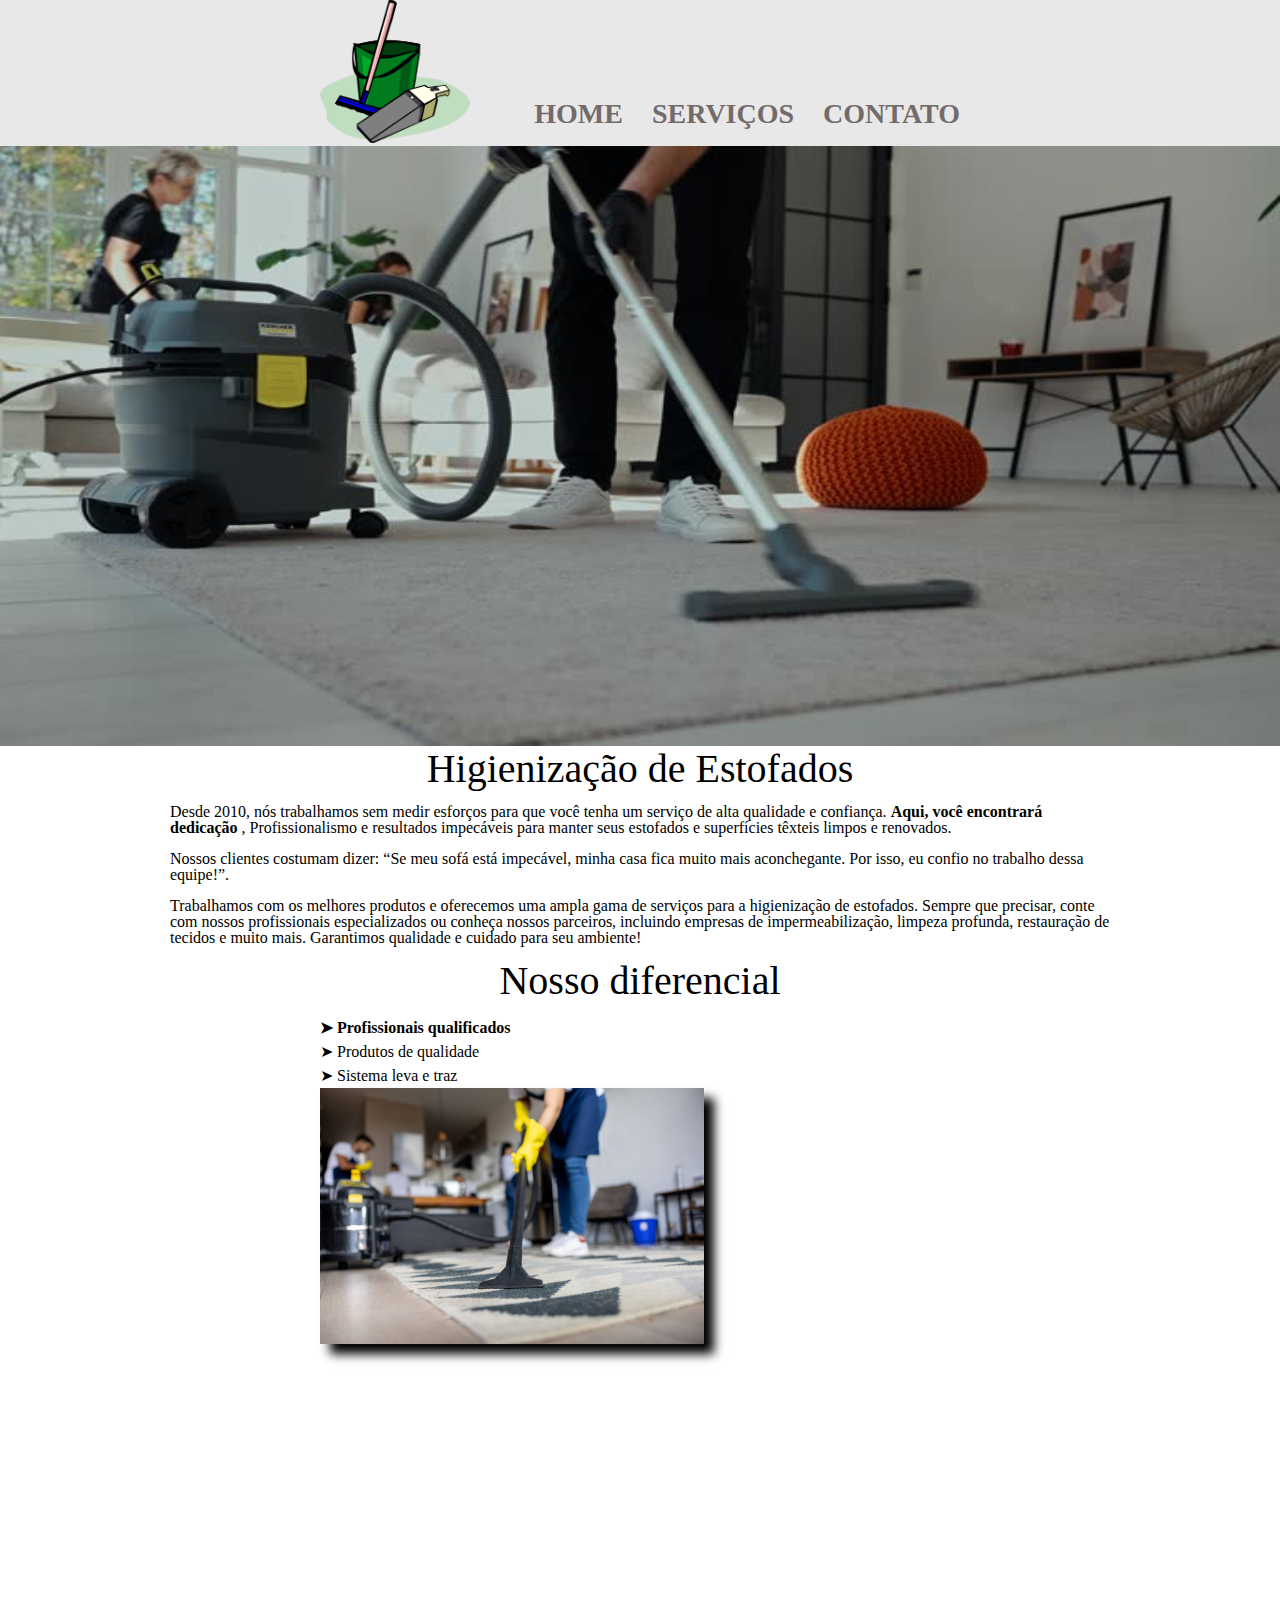
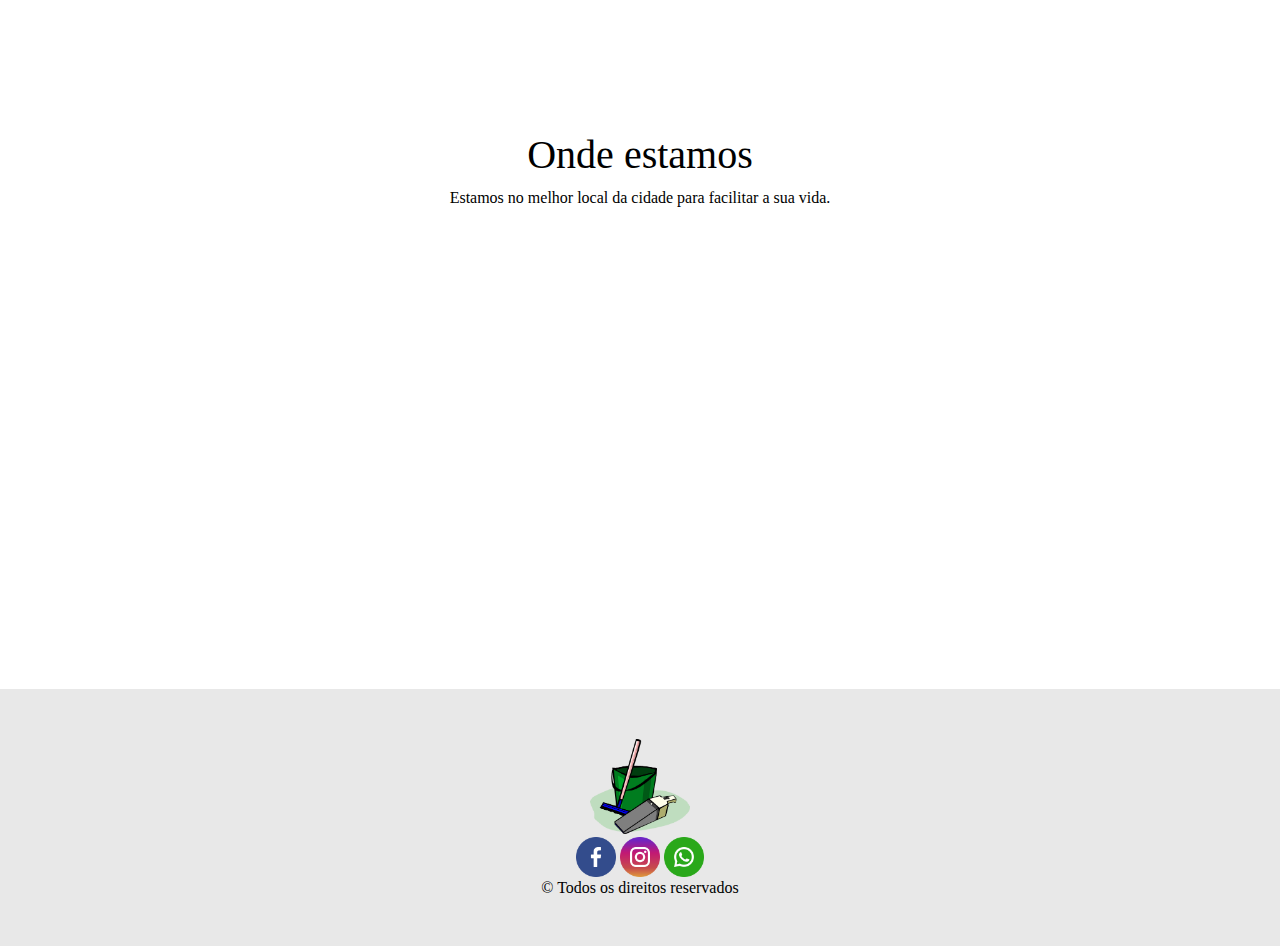
<file: index.html>
<!DOCTYPE html>
<html lang="pt-br">

<head>
    <meta charset="UTF-8">
    <meta name="viewport" content="width=device-width">
    <meta name="google-site-verification" content="nBZ2purs8oIYW2giPbHcFA0eIivnXt5TQn2Q101xQqg" />
    


    <title>Serviço de Limpeza</title>
    <link rel="stylesheet" href="reset.css">
    <link rel="stylesheet" href="style.css">
    <link rel="preconnect" href="https://fonts.googleapis.com">
    <link rel="preconnect" href="https://fonts.gstatic.com" crossorigin>
    <link href="https://fonts.googleapis.com/css2?family=Roboto:ital,wght@0,100..900;1,100..900&display=swap"
        rel="stylesheet">
        <link rel="icon" type="image/png" href="imagens/favicon_br_seco.png">


</head>

<body>
    <header>
        <div class="box">

            <h1>
                <img width="150px" src="imagens/logo.jpeg" alt="logo da empresa">
            </h1>
            <nav>
                <ul>
                    <li><a href="index.html">Home</a></li>
                    <li><a href="servico.html">Serviços</a></li>
                    <li><a href="contato.html">Contato</a></li>
                </ul>
            </nav>

        </div>
    </header>

    <img height="600px" class="destaque" src="imagens/gettyimages-2182274367-640x640.jpg" alt="imagem destaque">
    <main>
        <section class="principal">
            <h2 class="titulo-centralizado">Higienização de Estofados </h2>

            <p>
                Desde 2010, nós trabalhamos sem medir esforços para que você tenha um serviço de alta qualidade e
                confiança.
                <strong>
                    Aqui, você encontrará dedicação
                </strong>
                , Profissionalismo e resultados impecáveis para manter seus estofados e superfícies têxteis limpos e renovados.
            </p>
            <p id="feedback">
                Nossos clientes costumam dizer:
                        “Se meu sofá está impecável, minha casa fica muito mais aconchegante. Por isso, eu confio no
                        trabalho dessa equipe!”.

            
            </p>
            <p>
                Trabalhamos com os melhores produtos e oferecemos uma ampla gama de serviços para a higienização de
                estofados. Sempre que precisar, conte com nossos profissionais especializados ou conheça nossos
                parceiros, incluindo empresas de impermeabilização, limpeza profunda, restauração de tecidos e muito
                mais. Garantimos qualidade e cuidado para seu ambiente!

            </p>

        </section>
        <section class="diferencial">
            <h3 class="titulo-centralizado">Nosso diferencial</h3>
            <div class="conteudo-diferencial">
                <ul class="lista-itens">
                    <li class="itens">Profissionais qualificados</li>
                    <li class="itens">Produtos de qualidade</li>
                    <li class="itens">Sistema leva e traz</li>
                </ul>

                <img class="imagemdiferencial" src="imagens/gettyimages-1417833187-612x612.jpg" alt="diferencial">
            </div>
            <div class="video">
                 <iframe width="100%" height="315" src="https://v.ftcdn.net/02/42/66/14/700_F_242661462_3CXP9PqO8WkHVXhBcLCETloJVyZdKEGE_ST.mp4" title="YouTube video player" frameborder="0" allow="accelerometer; autoplay; clipboard-write; encrypted-media; gyroscope; picture-in-picture; web-share" referrerpolicy="strict-origin-when-cross-origin" allowfullscreen></iframe>
               
            </div>

        </section>
        <section class="mapa" style="padding: 10px;">
            <h3 class="titulo-centralizado">Onde estamos</h3>
            <p >Estamos no melhor local da cidade para facilitar a sua vida.</p>
             
                <iframe   src="https://www.google.com/maps/embed?pb=!1m18!1m12!1m3!1d61424.01770546733!2d-48.07125312994045!3d-15.80389566832043!2m3!1f0!2f0!3f0!3m2!1i1024!2i768!4f13.1!3m3!1m2!1s0x935a33a8f6d7fe81%3A0x1d05d8541ea7e6a8!2sSt.%20Hab.%20Vicente%20Pires%20-%20Taguatinga%2C%20Bras%C3%ADlia%20-%20DF!5e0!3m2!1spt-BR!2sbr!4v1748486623341!5m2!1spt-BR!2sbr"  width="100%" height="450" style="border:0; margin: 0 auto;" allowfullscreen="" loading="lazy" referrerpolicy="no-referrer-when-downgrade"  ></iframe>
        </section>
    </main>
    <footer>
        <img width="100px" src="imagens/logo.jpeg" alt="logo da empresa">
       
        <p>
            <a href="https://www.instagram.com/bruno_brseco?utm_source=ig_web_button_share_sheet&igsh=cmExNDM4a2lpaWph" title="facebook ícones"><img width="40px" src="imagens/facebook.png" alt="logo"></a>
            <a href="https://www.instagram.com/bruno_brseco?utm_source=ig_web_button_share_sheet&igsh=cmExNDM4a2lpaWph"><img width="40px"src="imagens/instagram.png" alt="logo instagram"></a>
            <a href="6198545-5137"><img width="40px" src="imagens/whatsapp.png" alt=""></a>
        </p>
         <p>&copy; Todos os direitos reservados
            
        </p>
    </footer>


</body>

</html>
</file>
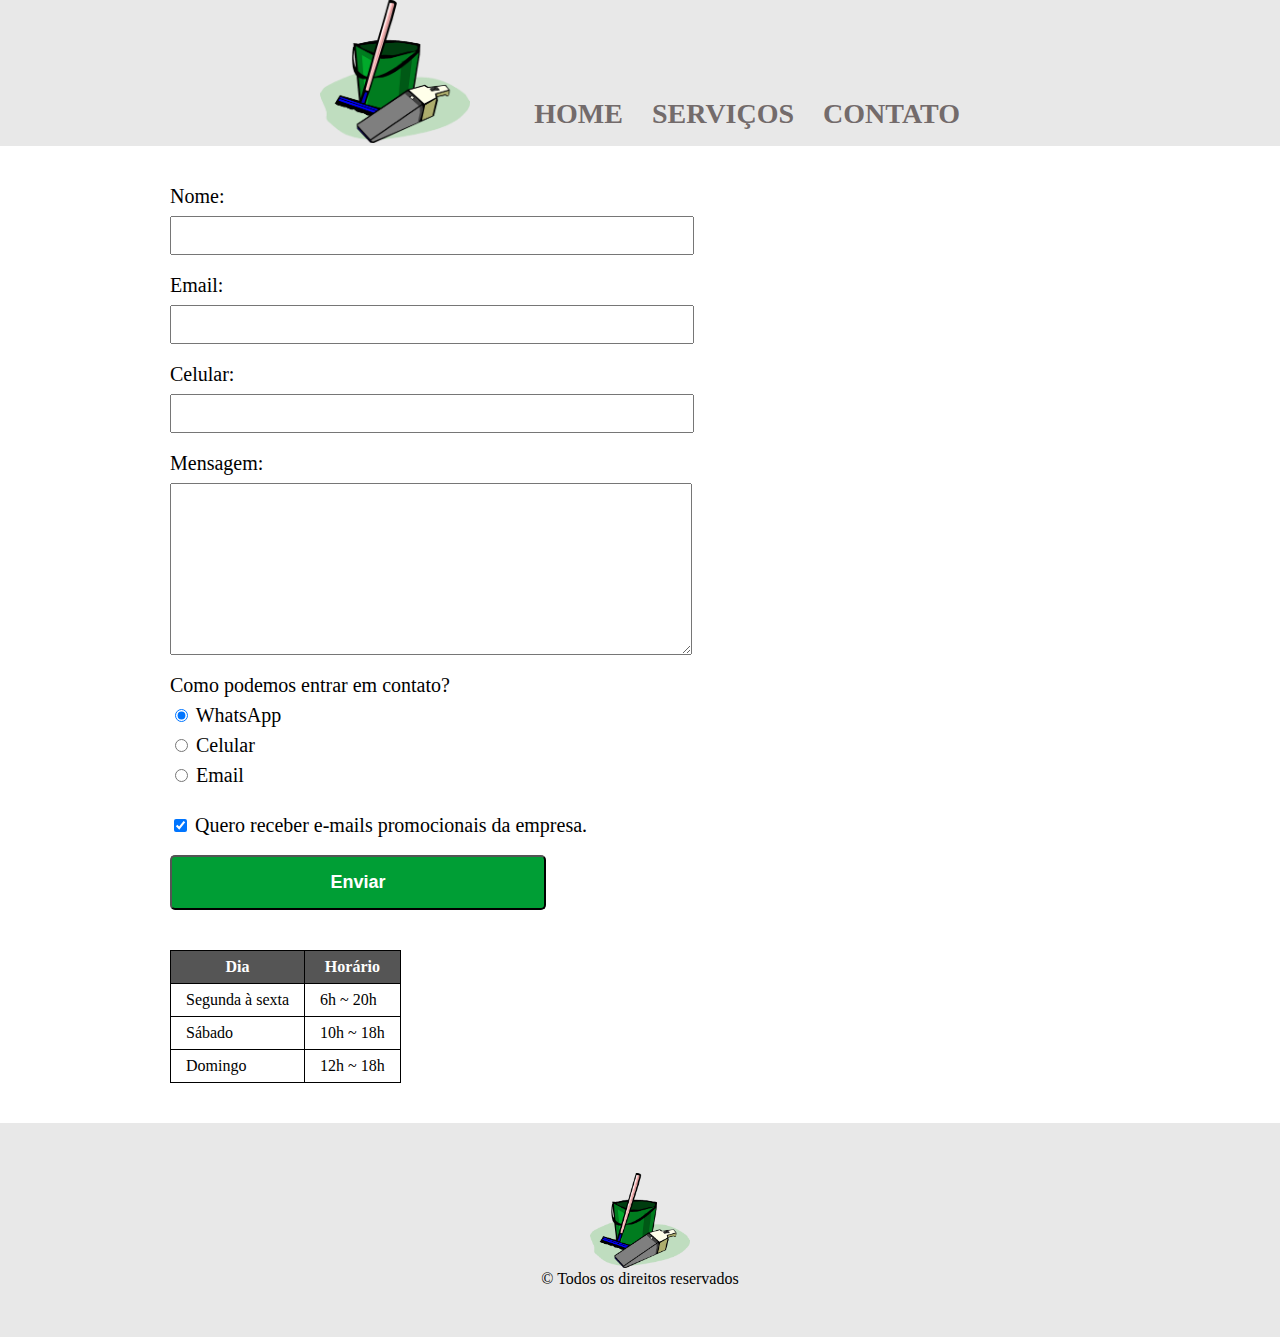
<file: contato.html>
<!DOCTYPE html>
<html lang="pt-br">
<head>
    <meta charset="UTF-8">
    <meta name="viewport" content="width=device-width">
    <meta name="google-site-verification" content="nBZ2purs8oIYW2giPbHcFA0eIivnXt5TQn2Q101xQqg" />
    <title>Serviço de Limpeza</title>
    <link rel="stylesheet" href="reset.css">
    <link rel="stylesheet" href="style.css">
    <link rel="preconnect" href="https://fonts.googleapis.com">
    <link rel="preconnect" href="https://fonts.gstatic.com" crossorigin>
    <link href="https://fonts.googleapis.com/css2?family=Roboto:ital,wght@0,100..900;1,100..900&display=swap"
        rel="stylesheet">
        <link rel="icon" type="image/png" href="imagens/favicon_br_seco.png">
</head>
<body>
    <header>
        <div class="box">
            <h1>
                <img width="150px" src="imagens/logo.jpeg" alt="Logo da empresa">
            </h1>
            <nav>
                <ul>
                    <li><a href="index.html">Home</a></li>
                    <li><a href="servico.html">Serviços</a></li>
                    <li><a href="contato.html">Contato</a></li>
                </ul>
            </nav>
        </div>
    </header>
    
    <main>
        <form  action="https://formspree.io/f/xvgaeypo" id="contato-form" method="POST">
            
            <label for="name">Nome:</label>
            <input type="text" id="name" name="nome" class="input-text" required>

            <label for="mail">Email:</label>
            <input type="email" id="mail" name="_replyto" class="input-text" required>

            <label for="cel">Celular:</label>
            <input type="tel" id="cel" name="celular" class="input-text" required>

            <label for="message">Mensagem:</label>
            <textarea id="message" name="mensagem" cols="70" rows="10" class="input-text" required></textarea>

            <fieldset>
                <legend>Como podemos entrar em contato?</legend>

                <label for="radio-whatsapp">
                    <input type="radio" id="radio-whatsapp" name="contato_preferido" value="whatsapp" checked>
                    WhatsApp
                </label>

                <label for="radio-cel">
                    <input type="radio" id="radio-cel" name="contato_preferido" value="cel">
                    Celular
                </label>
                
                <label for="radio-mail">
                    <input type="radio" id="radio-mail" name="contato_preferido" value="mail">
                    Email
                </label>                    
            </fieldset>

            <label class="checkbox">
                <input type="checkbox" id="news" name="quero_promocao" checked>
                Quero receber e-mails promocionais da empresa.
            </label>

            <input type="hidden" name="_subject" value="Nova mensagem do site">
            <input type="submit" value="Enviar" class="enviar">
        </form>

        <table>
            <tr>
                <th>Dia</th>
                <th>Horário</th>
            </tr>
            <tr>
                <td>Segunda à sexta</td>
                <td>6h ~ 20h</td>
            </tr>
            <tr>
                <td>Sábado</td>
                <td>10h ~ 18h</td>
            </tr>
            <tr>
                <td>Domingo</td>
                <td>12h ~ 18h</td>
            </tr>
        </table>
    </main>

    <footer>
        <img width="100px" src="imagens/logo.jpeg" alt="Logo da empresa">
        <p>&copy; Todos os direitos reservados</p>
    </footer>
    <script>
      document.getElementById("contato-form").addEventListener("submit", function(event) {
    event.preventDefault(); // Impede o comportamento padrão

    let formData = new FormData(this); // Captura os dados do formulário

    fetch(this.action, {
        method: "POST",
        body: formData,
        headers: {
            "Accept": "application/json" // Define o formato esperado da resposta
        }
    })
    .then(response => {
        if (response.ok) {
            alert("Dados enviados com sucesso!");
            this.reset(); // Limpa o formulário após envio
        } else {
            return response.json().then(data => {
                throw new Error(data.error || "Erro desconhecido");
            });
        }
    })
    .catch(error => {
        console.error("Erro ao enviar:", error);
        alert("Falha ao enviar os dados. Tente novamente mais tarde.");
    });
});

    </script>
</body>
</html>
</file>
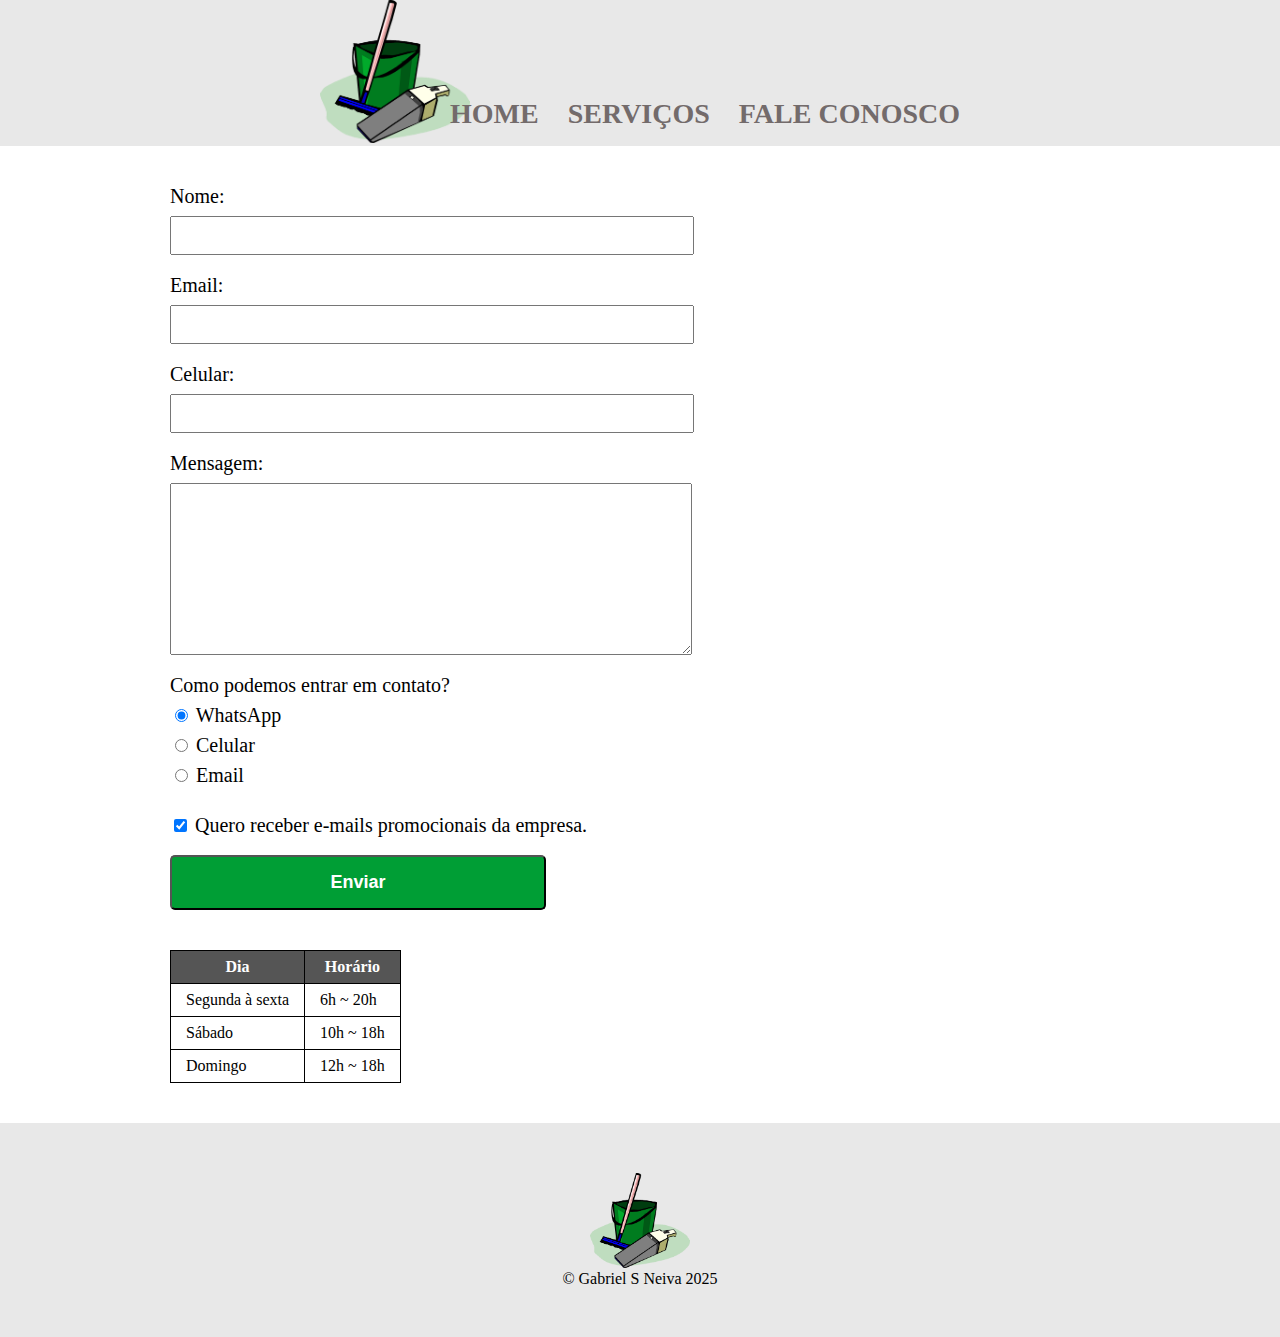
<file: fale-conosco.html>
<!DOCTYPE html>
<html lang="pt-br">
<head>
    <meta charset="UTF-8">
    <title>Fale Conosco - Higienização de Estofados</title>
    <link rel="stylesheet" href="reset.css">
    <link rel="stylesheet" href="style.css">
</head>
<body>
    <header>
        <div class="box">
            <h1>
                <img width="150px" src="logo.jpeg" alt="Logo da empresa">
            </h1>
            <nav>
                <ul>
                    <li><a href="index.html">Home</a></li>
                    <li><a href="servico.html">Serviços</a></li>
                    <li><a href="fale-conosco.html">Fale Conosco</a></li>
                </ul>
            </nav>
        </div>
    </header>
    
    <main>
        <form  action="https://formspree.io/f/xvgaeypo" id="contato-form" method="POST">
            
            <label for="name">Nome:</label>
            <input type="text" id="name" name="nome" class="input-text" required>

            <label for="mail">Email:</label>
            <input type="email" id="mail" name="_replyto" class="input-text" required>

            <label for="cel">Celular:</label>
            <input type="tel" id="cel" name="celular" class="input-text" required>

            <label for="message">Mensagem:</label>
            <textarea id="message" name="mensagem" cols="70" rows="10" class="input-text" required></textarea>

            <fieldset>
                <legend>Como podemos entrar em contato?</legend>

                <label for="radio-whatsapp">
                    <input type="radio" id="radio-whatsapp" name="contato_preferido" value="whatsapp" checked>
                    WhatsApp
                </label>

                <label for="radio-cel">
                    <input type="radio" id="radio-cel" name="contato_preferido" value="cel">
                    Celular
                </label>
                
                <label for="radio-mail">
                    <input type="radio" id="radio-mail" name="contato_preferido" value="mail">
                    Email
                </label>                    
            </fieldset>

            <label class="checkbox">
                <input type="checkbox" id="news" name="quero_promocao" checked>
                Quero receber e-mails promocionais da empresa.
            </label>

            <input type="hidden" name="_subject" value="Nova mensagem do site">
            <input type="submit" value="Enviar" class="enviar">
        </form>

        <table>
            <tr>
                <th>Dia</th>
                <th>Horário</th>
            </tr>
            <tr>
                <td>Segunda à sexta</td>
                <td>6h ~ 20h</td>
            </tr>
            <tr>
                <td>Sábado</td>
                <td>10h ~ 18h</td>
            </tr>
            <tr>
                <td>Domingo</td>
                <td>12h ~ 18h</td>
            </tr>
        </table>
    </main>

    <footer>
        <img width="100px" src="logo.jpeg" alt="Logo da empresa">
        <p>&copy; Gabriel S Neiva 2025</p>
    </footer>
    <script>
      document.getElementById("contato-form").addEventListener("submit", function(event) {
    event.preventDefault(); // Impede o comportamento padrão

    let formData = new FormData(this); // Captura os dados do formulário

    fetch(this.action, {
        method: "POST",
        body: formData,
        headers: {
            "Accept": "application/json" // Define o formato esperado da resposta
        }
    })
    .then(response => {
        if (response.ok) {
            alert("Dados enviados com sucesso!");
            this.reset(); // Limpa o formulário após envio
        } else {
            return response.json().then(data => {
                throw new Error(data.error || "Erro desconhecido");
            });
        }
    })
    .catch(error => {
        console.error("Erro ao enviar:", error);
        alert("Falha ao enviar os dados. Tente novamente mais tarde.");
    });
});

    </script>
</body>
</html>
</file>
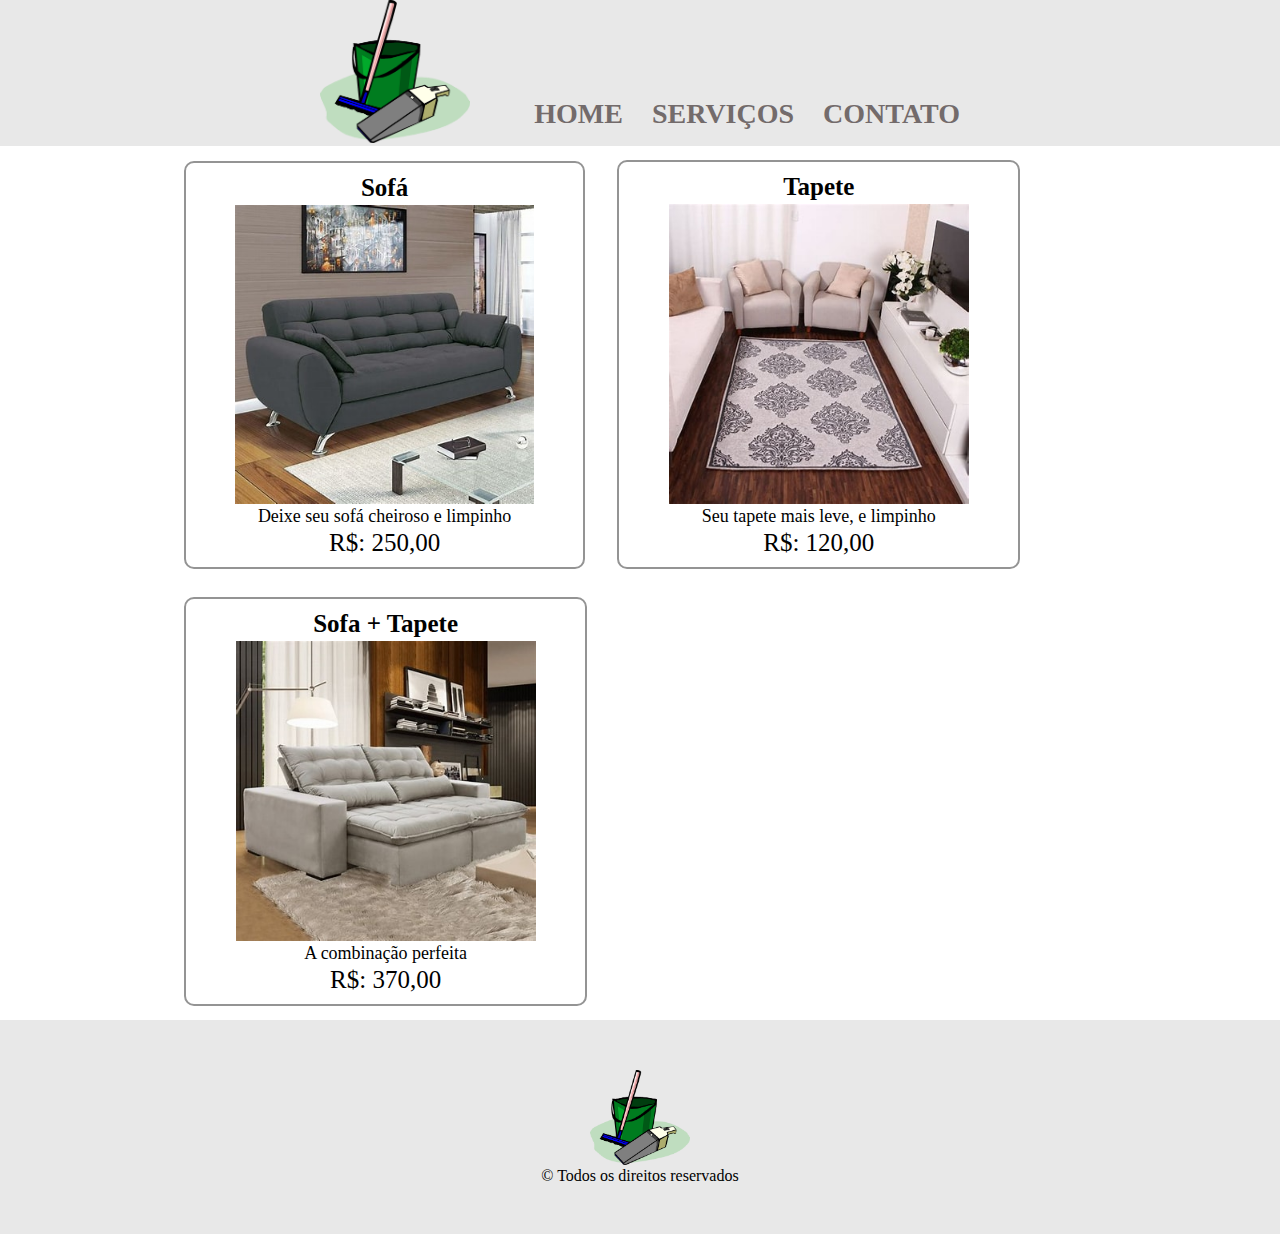
<file: servico.html>
<!DOCTYPE html>
<html lang="pt-br">
    <head>
        <meta charset="UTF-8">
        <title>Serviços - Pet Shop Cão Feliz</title>
        <link rel="stylesheet" href="reset.css">
        <link rel="stylesheet" href="style.css">
        
    </head>
    <body>
        <header>
            <div class="box">
                <h1>
                    <img width="150px" src="imagens/logo.jpeg" alt="logo da empresa">
                </h1>
                <nav>
                    <ul>
                        <li><a href="index.html">Home</a></li>
                        <li><a href="servico.html">Serviços</a></li>
                        <li><a href="fale-conosco.html">Contato</a></li>
                    </ul>
                </nav>
            </div>
        </header>
        <main>
            <ul class="servicos">
                <li>
                    <h2>Sofá</h2>
                    <img width="80%" src="imagens/sofa.jpeg
                    "  alt="foto">
                    <p class="descricao">Deixe seu sofá cheiroso e limpinho</p>
                    <p class="preco">R$: 250,00</p>
                </li>
                <li>
                    <h2>Tapete</h2>
                    <img width="80%" src="imagens/tapetes.jpeg" alt="foto">
                    <p class="descricao">Seu tapete mais leve, e limpinho</p>
                    <p class="preco">R$: 120,00</p>
                </li>
                <li>
                    <h2>Sofa + Tapete</h2>
                    <img width="80%" src="imagens/sofaTapete.jpeg" alt="foto">
                    <p class="descricao">A combinação perfeita</p>
                    <p class="preco">R$: 370,00</p>
                </li>

            </ul>
        </main>
        <footer>
            <img width="100px" src="imagens/logo.jpeg" alt="logo da empresa">
            <p>&copy; Todos os direitos reservados</p>
        </footer>
        
    </body>
</html>
</file>
<file: style.css>
body{
    font-family: 'Montserrat' sans-serif;
    
}
header{
    background-color: #e8e8e8;
}
.box{
    width: 50%;
    margin: 0 auto;
    position: relative;
}
nav{
    position: absolute;
    top: 100px;
    right: 0;
}
nav li{
    display: inline;
}
nav a{
    color: #736b6b;
    text-decoration: none;
    text-transform: uppercase;
    font-weight: bold;
    font-size: 28px;
    margin: 0 0 0 25px;
}
nav a:hover{
    color: #009e35;
    text-decoration: underline;
}
.destaque{
    width: 100%;
}
.titulo-centralizado{
    text-align: center;
    font-size: 40px;
    margin: 0 0 15px;
}
.principal p{
    margin: 0 0 15px;
}
.principal strong{
    font-weight: bold;
}
.principal em{
    font-style: 'Open Sans';
}
.imagemdiferencial{
    width: 60%;
    transition: 400ms;
    box-shadow: 10px 10px 10px 0 black;
    margin-bottom: 30px;
}
.imagemdiferencial:hover{
    opacity: 0.3;
}
.conteudo-diferencial{
    width: 640px;
    margin: 0 auto;
}
.lista-itens{
    width: 40%;
    display: inline-block;
    vertical-align: top;
    
}
.itens{
    line-height: 1.5;
}
.itens:first-child{
    font-weight: bold;
}
.itens::before{
    content: '\27a4    ';
}
.video{
    width: 560px;
    margin: 15px auto;
}
.mapa{
    padding: 30px 0;
}
.mapa p{
    margin: 0 0 20px;
    text-align: center;
}
.servicos{
    width: 940px;
    margin: 0 auto;
}
.servicos li{
    display: inline-block;
    text-align: center;
    padding: 12px;
    margin: 1.5%;
    border: 2px solid #949494;
    border-radius: 10px;


}
.servicos li:hover{
    border-color: #009e35;
}
.servicos li:hover h2{
    color: #009e35;
}
.servicos h2{
    font-size: 25px;
    font-weight: bold;
    margin-bottom: 5px;
}
.servicos .descricao{
    font-size: 18px;
    margin-bottom: 5px;

}
.servicos .preco{
    font-size: 25px;
}
/* fale conosco! */

main{
    width: 940px;
    margin:0  auto;
}
form{
    margin: 40px 0;
}
form label, form legend{
    display: block;
    font-size: 20px;
    margin: 0 0 10px;
}
.input-text{
    display: block;
    margin: 0 0 20px;
    padding: 10px 25px;
    width: 50%;
}
.checkbox{
    margin: 20px 0;
}
.enviar{
    width: 40%;
    padding: 15px 0;
    background: #009e35;
    color: white;
    font-weight: bold;
    font-size: 18px;
    border-radius: 5px;
    cursor: pointer;
}
.enviar:hover{
background: #1100ff;
}
table{
    margin: 20px 0 40px;
}
th{
    background: #555555;
    color: white;
    font-weight: bold;
}
td, th{
    border: 1px solid #000000;
    padding: 8px 15px;

}


footer{
    background-color: #e8e8e8;
    text-align: center;
    padding: 50px;
}
@media screen and (max-width: 500px){
    .box, .principal, .conteudo-diferencial, .mapa,.video{
        width:auto;
    }
    .box img{
        border-radius: 10px 10px 10px 10px;

    }

    h1{
        text-align: center;
    }
    .principal{
        padding: 10px;
    }
    .servicos{
        display: flex;
        flex-direction:column ;
        width: 70%;
        margin: auto;
        padding: 10px;

    }
    .servicos li{
        width: 100%;
        text-align: center;
    }
    img{
        max-width: 100%;
        height: auto;
    }
    
    form{
        width: 90%;
        margin: auto;
    }
    
    nav{
        text-align: center;
        position: static;
        padding-top: 10px;
        padding-bottom: 10px;
        
    }
    nav a {
        font-size: 18px;
    }
    .lista-itens,.imagemdiferencial, main{
        width: 100%;
    }
}
</file>
